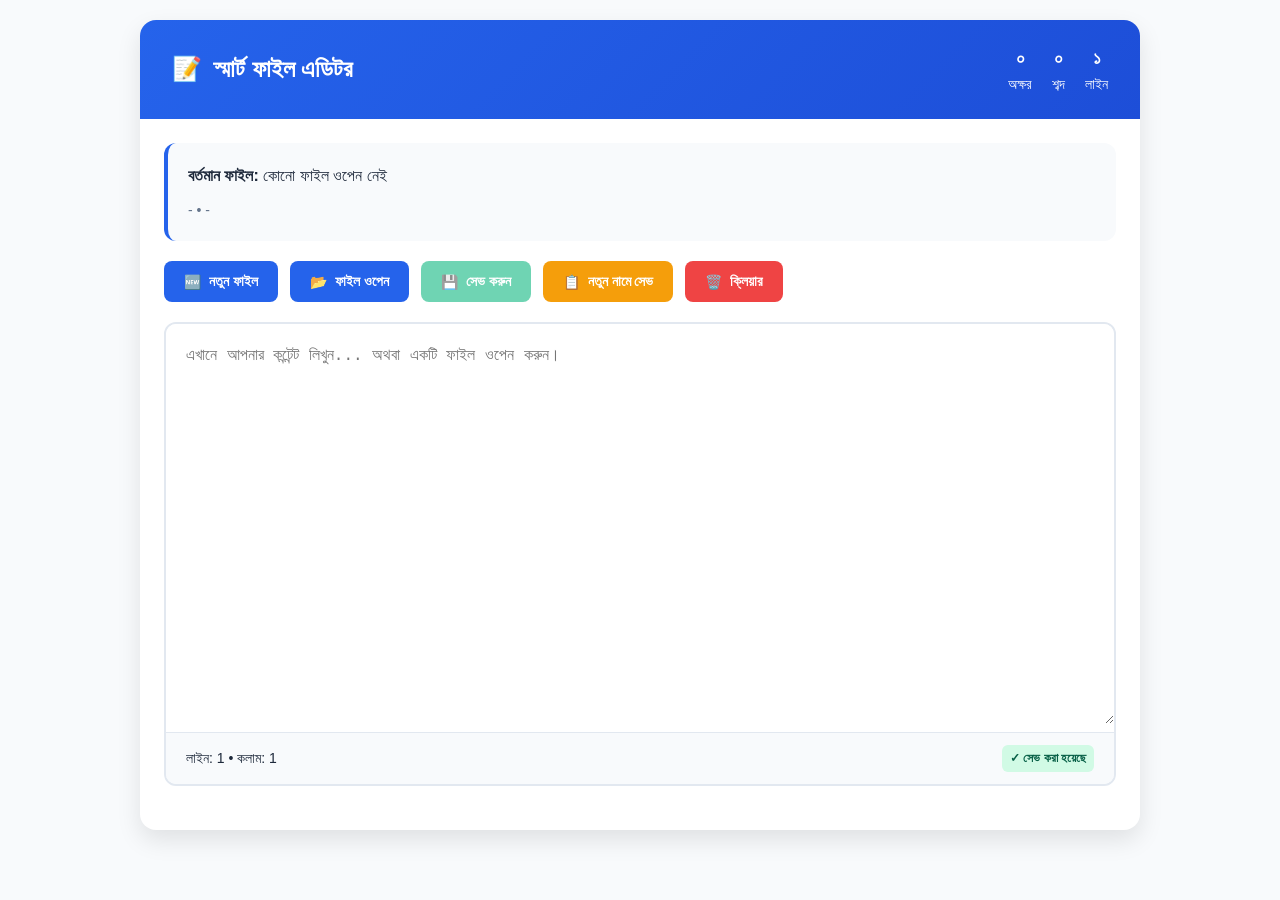
<file: Index.html>
<!DOCTYPE html>
<html lang="bn">
<head>
    <meta charset="UTF-8">
    <meta name="viewport" content="width=device-width, initial-scale=1.0">
    <title>স্মার্ট ফাইল এডিটর</title>
    <meta name="theme-color" content="#2563eb">
    <meta name="description" content="একটি আধুনিক এবং শক্তিশালী ফাইল এডিটর">
    
    <!-- PWA Manifest (Built-in) -->
    <link rel="manifest" id="app-manifest">
    
    <style>
        :root {
            --primary: #2563eb;
            --primary-dark: #1d4ed8;
            --success: #10b981;
            --warning: #f59e0b;
            --danger: #ef4444;
            --bg: #f8fafc;
            --card: #ffffff;
            --text: #1e293b;
            --text-light: #64748b;
            --border: #e2e8f0;
        }

        * {
            margin: 0;
            padding: 0;
            box-sizing: border-box;
        }

        body {
            font-family: -apple-system, BlinkMacSystemFont, 'Segoe UI', Roboto, sans-serif;
            background: var(--bg);
            color: var(--text);
            line-height: 1.6;
            min-height: 100vh;
            padding: 20px;
        }

        .app-container {
            max-width: 1000px;
            margin: 0 auto;
            background: var(--card);
            border-radius: 16px;
            box-shadow: 0 10px 25px rgba(0, 0, 0, 0.1);
            overflow: hidden;
        }

        .app-header {
            background: linear-gradient(135deg, var(--primary), var(--primary-dark));
            color: white;
            padding: 24px 32px;
            display: flex;
            justify-content: space-between;
            align-items: center;
        }

        .app-title {
            font-size: 24px;
            font-weight: 700;
            display: flex;
            align-items: center;
            gap: 12px;
        }

        .app-stats {
            display: flex;
            gap: 20px;
            font-size: 14px;
        }

        .stat-item {
            text-align: center;
        }

        .stat-value {
            font-size: 18px;
            font-weight: 700;
        }

        .app-content {
            padding: 24px;
        }

        .file-info-card {
            background: var(--bg);
            padding: 20px;
            border-radius: 12px;
            margin-bottom: 20px;
            border-left: 4px solid var(--primary);
        }

        .toolbar {
            display: flex;
            gap: 12px;
            margin-bottom: 20px;
            flex-wrap: wrap;
        }

        .btn {
            padding: 12px 20px;
            border: none;
            border-radius: 8px;
            font-size: 14px;
            font-weight: 600;
            cursor: pointer;
            transition: all 0.3s;
            display: flex;
            align-items: center;
            gap: 8px;
        }

        .btn-primary {
            background: var(--primary);
            color: white;
        }

        .btn-primary:hover {
            background: var(--primary-dark);
            transform: translateY(-2px);
        }

        .btn-success {
            background: var(--success);
            color: white;
        }

        .btn-warning {
            background: var(--warning);
            color: white;
        }

        .btn-danger {
            background: var(--danger);
            color: white;
        }

        .btn:disabled {
            opacity: 0.6;
            cursor: not-allowed;
            transform: none !important;
        }

        .editor-container {
            border: 2px solid var(--border);
            border-radius: 12px;
            overflow: hidden;
            margin-bottom: 20px;
        }

        #file-content {
            width: 100%;
            min-height: 400px;
            border: none;
            padding: 20px;
            font-size: 16px;
            font-family: 'Courier New', monospace;
            line-height: 1.5;
            resize: vertical;
            background: var(--card);
            color: var(--text);
        }

        #file-content:focus {
            outline: none;
        }

        .editor-status {
            background: var(--bg);
            padding: 12px 20px;
            display: flex;
            justify-content: space-between;
            align-items: center;
            border-top: 1px solid var(--border);
            font-size: 14px;
        }

        .badge {
            padding: 4px 8px;
            border-radius: 6px;
            font-size: 12px;
            font-weight: 600;
        }

        .badge-warning {
            background: #fef3c7;
            color: #d97706;
        }

        .badge-success {
            background: #d1fae5;
            color: #065f46;
        }

        .toast {
            position: fixed;
            bottom: 20px;
            right: 20px;
            padding: 16px 20px;
            background: var(--success);
            color: white;
            border-radius: 8px;
            box-shadow: 0 4px 12px rgba(0, 0, 0, 0.1);
            transform: translateY(100px);
            opacity: 0;
            transition: all 0.3s;
            z-index: 1000;
        }

        .toast.show {
            transform: translateY(0);
            opacity: 1;
        }

        .install-btn {
            background: rgba(255,255,255,0.2);
            border: 1px solid rgba(255,255,255,0.3);
            color: white;
            padding: 8px 16px;
            border-radius: 20px;
            font-size: 12px;
            cursor: pointer;
            margin-left: 15px;
        }

        @media (max-width: 768px) {
            .app-header {
                flex-direction: column;
                gap: 16px;
                text-align: center;
            }

            .app-stats {
                justify-content: center;
            }

            .toolbar {
                justify-content: center;
            }

            .btn {
                flex: 1;
                min-width: 120px;
                justify-content: center;
            }

            .editor-status {
                flex-direction: column;
                gap: 12px;
                text-align: center;
            }
        }
    </style>
</head>
<body>
    <div class="app-container">
        <header class="app-header">
            <div class="app-title">
                <span>📝</span>
                স্মার্ট ফাইল এডিটর
                <button class="install-btn" id="install-btn" style="display: none;">
                    📲 ইন্সটল করুন
                </button>
            </div>
            <div class="app-stats">
                <div class="stat-item">
                    <div class="stat-value" id="char-count">0</div>
                    <div>অক্ষর</div>
                </div>
                <div class="stat-item">
                    <div class="stat-value" id="word-count">0</div>
                    <div>শব্দ</div>
                </div>
                <div class="stat-item">
                    <div class="stat-value" id="line-count">0</div>
                    <div>লাইন</div>
                </div>
            </div>
        </header>

        <div class="app-content">
            <div class="file-info-card">
                <div class="file-info">
                    <strong>বর্তমান ফাইল:</strong> <span id="current-file-name">কোনো ফাইল ওপেন নেই</span>
                </div>
                <div style="margin-top: 10px; font-size: 14px; color: var(--text-light);">
                    <span id="file-size">-</span> • <span id="file-modified">-</span>
                </div>
            </div>

            <div class="toolbar">
                <button class="btn btn-primary" id="new-btn">
                    <span>🆕</span> নতুন ফাইল
                </button>
                <button class="btn btn-primary" id="open-btn">
                    <span>📂</span> ফাইল ওপেন
                </button>
                <button class="btn btn-success" id="save-btn" disabled>
                    <span>💾</span> সেভ করুন
                </button>
                <button class="btn btn-warning" id="save-as-btn">
                    <span>📋</span> নতুন নামে সেভ
                </button>
                <button class="btn btn-danger" id="clear-btn">
                    <span>🗑️</span> ক্লিয়ার
                </button>
            </div>

            <div class="editor-container">
                <textarea 
                    id="file-content" 
                    placeholder="এখানে আপনার কন্টেন্ট লিখুন... অথবা একটি ফাইল ওপেন করুন।"
                    spellcheck="true"
                ></textarea>
                <div class="editor-status">
                    <div>
                        <span>লাইন: </span>
                        <span id="current-line">1</span>
                        <span> • কলাম: </span>
                        <span id="current-column">1</span>
                    </div>
                    <div>
                        <div class="badge badge-warning" id="unsaved-badge" style="display: none;">
                            * সেভ করা হয়নি
                        </div>
                        <div class="badge badge-success" id="saved-badge">
                            ✓ সেভ করা হয়েছে
                        </div>
                    </div>
                </div>
            </div>
        </div>
    </div>

    <div class="toast" id="toast"></div>

    <script>
        // PWA Manifest (Built-in)
        const manifest = {
            "name": "স্মার্ট ফাইল এডিটর",
            "short_name": "ফাইল এডিটর",
            "description": "একটি আধুনিক এবং শক্তিশালী ফাইল এডিটর",
            "start_url": "./",
            "display": "standalone",
            "background_color": "#f8fafc",
            "theme_color": "#2563eb",
            "orientation": "any",
            "icons": [
                {
                    "src": "[data-uri]",
                    "sizes": "192x192",
                    "type": "image/svg+xml"
                }
            ]
        };

        // Set manifest dynamically
        const manifestBlob = new Blob([JSON.stringify(manifest)], { type: 'application/manifest+json' });
        const manifestURL = URL.createObjectURL(manifestBlob);
        document.getElementById('app-manifest').href = manifestURL;

        // App State
        let currentFileHandle = null;
        let hasUnsavedChanges = false;
        let deferredPrompt;

        // DOM Elements
        const elements = {
            fileContent: document.getElementById('file-content'),
            currentFileName: document.getElementById('current-file-name'),
            charCount: document.getElementById('char-count'),
            wordCount: document.getElementById('word-count'),
            lineCount: document.getElementById('line-count'),
            currentLine: document.getElementById('current-line'),
            currentColumn: document.getElementById('current-column'),
            fileSize: document.getElementById('file-size'),
            fileModified: document.getElementById('file-modified'),
            saveBtn: document.getElementById('save-btn'),
            unsavedBadge: document.getElementById('unsaved-badge'),
            savedBadge: document.getElementById('saved-badge'),
            toast: document.getElementById('toast'),
            installBtn: document.getElementById('install-btn')
        };

        // Initialize App
        function initApp() {
            setupEventListeners();
            updateStats();
            setupPWA();
        }

        // PWA Setup
        function setupPWA() {
            // Service Worker Registration
            if ('serviceWorker' in navigator) {
                navigator.serviceWorker.register('data:application/javascript;base64,' + btoa(`
                    self.addEventListener('install', (event) => {
                        self.skipWaiting();
                    });
                    self.addEventListener('fetch', (event) => {
                        event.respondWith(fetch(event.request));
                    });
                `));
            }

            // Install Prompt
            window.addEventListener('beforeinstallprompt', (e) => {
                e.preventDefault();
                deferredPrompt = e;
                elements.installBtn.style.display = 'block';
            });

            elements.installBtn.addEventListener('click', async () => {
                if (!deferredPrompt) return;
                deferredPrompt.prompt();
                const { outcome } = await deferredPrompt.userChoice;
                if (outcome === 'accepted') {
                    elements.installBtn.style.display = 'none';
                }
                deferredPrompt = null;
            });
        }

        // Event Listeners
        function setupEventListeners() {
            // Button events
            document.getElementById('new-btn').addEventListener('click', newFile);
            document.getElementById('open-btn').addEventListener('click', openFile);
            document.getElementById('save-btn').addEventListener('click', saveFile);
            document.getElementById('save-as-btn').addEventListener('click', saveAsFile);
            document.getElementById('clear-btn').addEventListener('click', clearEditor);

            // Editor events
            elements.fileContent.addEventListener('input', handleContentChange);
            elements.fileContent.addEventListener('keyup', updateCursorPosition);
            elements.fileContent.addEventListener('click', updateCursorPosition);
        }

        // File Operations
        async function newFile() {
            if (hasUnsavedChanges && !confirm('সেভ না করা পরিবর্তন হারিয়ে যাবে। আপনি কি নিশ্চিত?')) {
                return;
            }
            
            elements.fileContent.value = '';
            currentFileHandle = null;
            updateFileInfo('নতুন ফাইল', '0 B', 'এখনই');
            hasUnsavedChanges = false;
            updateUI();
            updateStats();
            showToast('নতুন ফাইল তৈরি করা হয়েছে');
        }

        async function openFile() {
            try {
                if (!('showOpenFilePicker' in window)) {
                    showToast('আপনার ব্রাউজার ফাইল সিস্টেম API সাপোর্ট করে না');
                    return;
                }

                const [fileHandle] = await window.showOpenFilePicker({
                    types: [
                        {
                            description: 'Text Files',
                            accept: {'text/plain': ['.txt', '.text']},
                        }
                    ],
                    multiple: false,
                });

                const file = await fileHandle.getFile();
                const content = await file.text();
                
                elements.fileContent.value = content;
                currentFileHandle = fileHandle;
                
                updateFileInfo(
                    file.name,
                    formatFileSize(file.size),
                    new Date(file.lastModified).toLocaleString('bn-BD')
                );

                hasUnsavedChanges = false;
                updateUI();
                updateStats();
                showToast(`ফাইল ওপেন করা হয়েছে: ${file.name}`);

            } catch (error) {
                if (error.name !== 'AbortError') {
                    showToast('ফাইল ওপেন করতে সমস্যা হয়েছে');
                }
            }
        }

        async function saveFile() {
            if (!currentFileHandle) {
                await saveAsFile();
                return;
            }

            try {
                const writable = await currentFileHandle.createWritable();
                await writable.write(elements.fileContent.value);
                await writable.close();

                hasUnsavedChanges = false;
                updateUI();
                showToast('ফাইল সফলভাবে সেভ করা হয়েছে');

            } catch (error) {
                showToast('ফাইল সেভ করতে সমস্যা হয়েছে');
            }
        }

        async function saveAsFile() {
            try {
                currentFileHandle = await window.showSaveFilePicker({
                    types: [
                        {
                            description: 'Text Files',
                            accept: {'text/plain': ['.txt']},
                        },
                    ],
                });

                await saveFile();
                
            } catch (error) {
                if (error.name !== 'AbortError') {
                    showToast('ফাইল সেভ করতে সমস্যা হয়েছে');
                }
            }
        }

        function clearEditor() {
            if (elements.fileContent.value.trim() && !confirm('সমস্ত কন্টেন্ট মুছে ফেলা হবে। আপনি কি নিশ্চিত?')) {
                return;
            }
            elements.fileContent.value = '';
            updateStats();
            showToast('এডিটর ক্লিয়ার করা হয়েছে');
        }

        // Utility Functions
        function handleContentChange() {
            hasUnsavedChanges = true;
            updateUI();
            updateStats();
        }

        function updateUI() {
            elements.saveBtn.disabled = !hasUnsavedChanges;
            elements.unsavedBadge.style.display = hasUnsavedChanges ? 'block' : 'none';
            elements.savedBadge.style.display = hasUnsavedChanges ? 'none' : 'block';
        }

        function updateStats() {
            const content = elements.fileContent.value;
            const charCount = content.length;
            const wordCount = content.trim() ? content.trim().split(/\s+/).length : 0;
            const lineCount = content ? content.split('\n').length : 1;

            elements.charCount.textContent = charCount.toLocaleString('bn-BD');
            elements.wordCount.textContent = wordCount.toLocaleString('bn-BD');
            elements.lineCount.textContent = lineCount.toLocaleString('bn-BD');
        }

        function updateCursorPosition() {
            const textarea = elements.fileContent;
            const text = textarea.value.substr(0, textarea.selectionStart);
            const lines = text.split('\n');
            const line = lines.length;
            const column = lines[lines.length - 1].length + 1;

            elements.currentLine.textContent = line;
            elements.currentColumn.textContent = column;
        }

        function updateFileInfo(name, size, modified) {
            elements.currentFileName.textContent = name;
            elements.fileSize.textContent = size;
            elements.fileModified.textContent = modified;
        }

        function formatFileSize(bytes) {
            if (bytes === 0) return '0 B';
            const k = 1024;
            const sizes = ['B', 'KB', 'MB', 'GB'];
            const i = Math.floor(Math.log(bytes) / Math.log(k));
            return parseFloat((bytes / Math.pow(k, i)).toFixed(2)) + ' ' + sizes[i];
        }

        // Toast Notifications
        function showToast(message, duration = 3000) {
            elements.toast.textContent = message;
            elements.toast.classList.add('show');
            
            setTimeout(() => {
                elements.toast.classList.remove('show');
            }, duration);
        }

        // Initialize the app
        document.addEventListener('DOMContentLoaded', initApp);

        // Before unload warning
        window.addEventListener('beforeunload', (e) => {
            if (hasUnsavedChanges) {
                e.preventDefault();
                e.returnValue = '';
            }
        });
    </script>
</body>
</html>
</file>
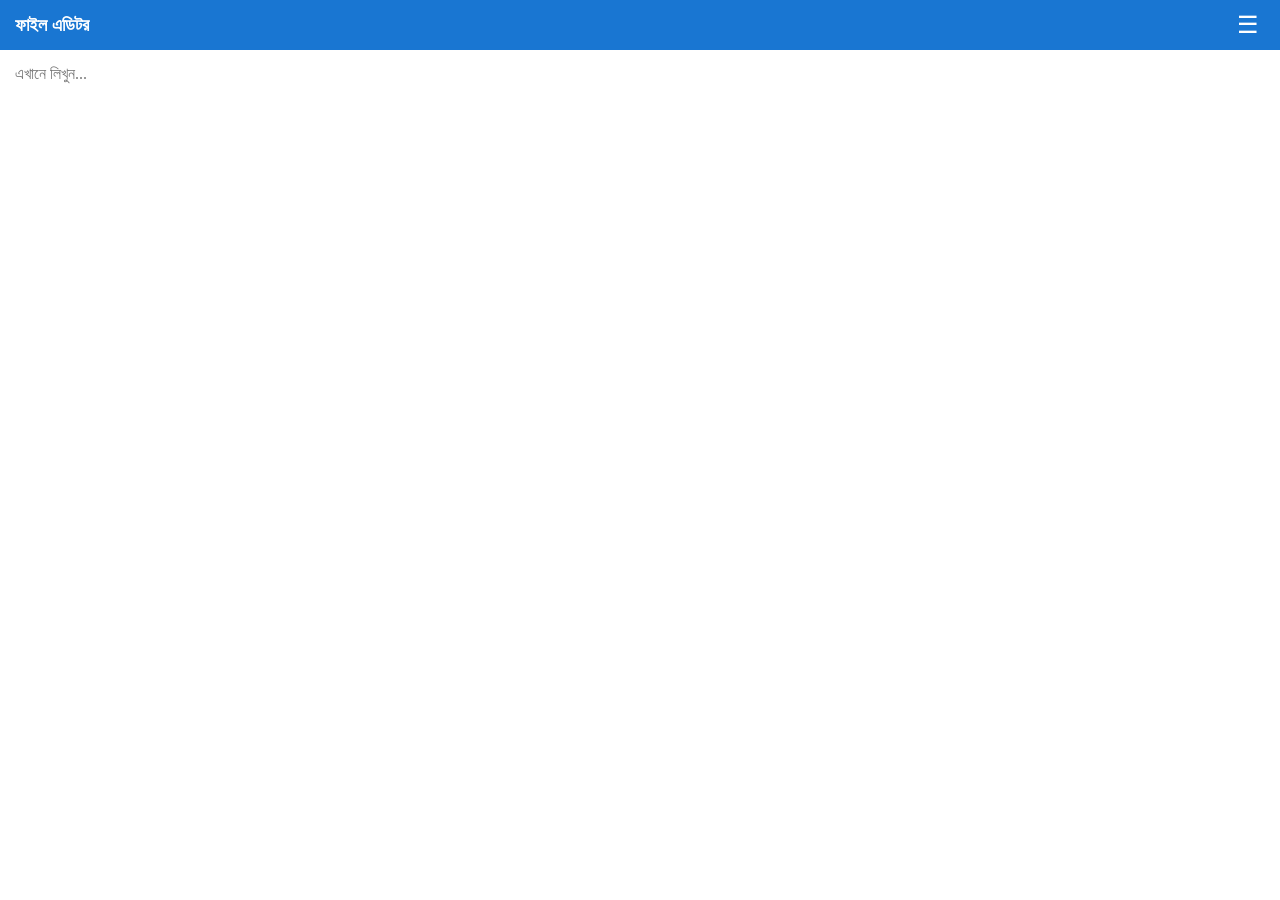
<file: editor.html>
<!DOCTYPE html>
<html lang="bn">
<head>
  <meta charset="UTF-8">
  <meta name="viewport" content="width=device-width, initial-scale=1.0">
  <title>text in file</title>
  <style>
    body {
      margin: 0;
      font-family: "Noto Sans Bengali", sans-serif;
      background: #f5f5f5;
      color: #333;
      height: 100vh;
      display: flex;
      flex-direction: column;
    }
    header {
      display: flex;
      align-items: center;
      justify-content: space-between;
      background: #1976d2;
      color: #fff;
      padding: 10px 15px;
    }
    header h1 {
      font-size: 18px;
      margin: 0;
    }
    #menuButton {
      background: transparent;
      border: none;
      color: white;
      font-size: 24px;
      cursor: pointer;
    }
    #menu {
      display: none;
      position: absolute;
      top: 50px;
      left: 10px;
      background: white;
      border-radius: 10px;
      box-shadow: 0 3px 10px rgba(0,0,0,0.2);
      padding: 10px;
      z-index: 999;
    }
    #menu button, #menu select, #menu input {
      display: block;
      margin: 5px 0;
      width: 100%;
      padding: 6px;
      font-size: 14px;
    }
    #editor {
      flex: 1;
      position: relative;
      display: flex;
      flex-direction: column;
    }
    textarea {
      flex: 1;
      padding: 15px;
      font-size: 16px;
      resize: none;
      border: none;
      outline: none;
      background: var(--bg-color, white);
      color: var(--font-color, black);
      font-family: var(--font-family, "Noto Sans Bengali");
    }
    canvas {
      position: absolute;
      top: 0;
      left: 0;
      width: 100%;
      height: 100%;
      cursor: crosshair;
      display: none;
    }
  </style>
</head>
<body>
  <header>
    <h1>ফাইল এডিটর</h1>
    <button id="menuButton">☰</button>
  </header>

  <div id="menu">
    <button id="newFile">নতুন ফাইল</button>
    <button id="openFile">ফাইল খুলুন</button>
    <button id="saveFile">ফাইল সংরক্ষণ</button>
    <select id="fontSelect">
      <option value="Noto Sans Bengali">Noto Sans Bengali</option>
      <option value="Kalpurush">Kalpurush</option>
      <option value="SolaimanLipi">SolaimanLipi</option>
      <option value="Arial">Arial</option>
      <option value="Times New Roman">Times New Roman</option>
    </select>
    <input type="number" id="fontSize" placeholder="Font size" min="10" max="60" value="16">
    <input type="color" id="fontColor" title="লেখার রঙ">
    <input type="color" id="bgColor" title="ব্যাকগ্রাউন্ড রঙ">
    <button id="toggleHandwriting">✍️ হ্যান্ডরাইটিং মোড</button>
    <button id="insertImage">🖼️ ছবি যুক্ত করুন</button>
  </div>

  <div id="editor">
    <textarea id="textArea" placeholder="এখানে লিখুন..."></textarea>
    <canvas id="handCanvas"></canvas>
  </div>

  <script>
    const menuButton = document.getElementById('menuButton');
    const menu = document.getElementById('menu');
    const textArea = document.getElementById('textArea');
    const handCanvas = document.getElementById('handCanvas');
    const ctx = handCanvas.getContext('2d');
    const fontSelect = document.getElementById('fontSelect');
    const fontSize = document.getElementById('fontSize');
    const fontColor = document.getElementById('fontColor');
    const bgColor = document.getElementById('bgColor');
    const toggleHandwriting = document.getElementById('toggleHandwriting');

    let handwriting = false;
    let drawing = false;

    function resizeCanvas() {
      handCanvas.width = handCanvas.clientWidth;
      handCanvas.height = handCanvas.clientHeight;
    }
    resizeCanvas();
    window.addEventListener('resize', resizeCanvas);

    menuButton.onclick = () => {
      menu.style.display = menu.style.display === "block" ? "none" : "block";
    };

    // Font & color change
    fontSelect.onchange = () => {
      document.documentElement.style.setProperty("--font-family", fontSelect.value);
    };
    fontSize.oninput = () => {
      textArea.style.fontSize = fontSize.value + "px";
    };
    fontColor.oninput = () => {
      document.documentElement.style.setProperty("--font-color", fontColor.value);
      ctx.strokeStyle = fontColor.value;
    };
    bgColor.oninput = () => {
      document.documentElement.style.setProperty("--bg-color", bgColor.value);
    };

    // Handwriting mode
    toggleHandwriting.onclick = () => {
      handwriting = !handwriting;
      handCanvas.style.display = handwriting ? "block" : "none";
      toggleHandwriting.textContent = handwriting ? "📝 টাইপিং মোডে ফেরত" : "✍️ হ্যান্ডরাইটিং মোড";
    };

    // Drawing (3D style)
    let lastX = 0, lastY = 0;
    ctx.lineWidth = 3;
    ctx.shadowBlur = 2;
    ctx.shadowColor = "rgba(0,0,0,0.3)";
    ctx.lineCap = "round";
    ctx.lineJoin = "round";
    ctx.strokeStyle = "#000";

    handCanvas.addEventListener('mousedown', e => {
      if (!handwriting) return;
      drawing = true;
      [lastX, lastY] = [e.offsetX, e.offsetY];
    });
    handCanvas.addEventListener('mousemove', e => {
      if (!drawing || !handwriting) return;
      ctx.beginPath();
      ctx.moveTo(lastX, lastY);
      ctx.lineTo(e.offsetX, e.offsetY);
      ctx.stroke();
      [lastX, lastY] = [e.offsetX, e.offsetY];
    });
    handCanvas.addEventListener('mouseup', () => drawing = false);
    handCanvas.addEventListener('mouseout', () => drawing = false);

    // Image insert
    document.getElementById('insertImage').onclick = () => {
      const input = document.createElement('input');
      input.type = 'file';
      input.accept = 'image/*';
      input.onchange = e => {
        const file = e.target.files[0];
        if (!file) return;
        const reader = new FileReader();
        reader.onload = ev => {
          const img = new Image();
          img.onload = () => {
            ctx.drawImage(img, 50, 50, img.width / 2, img.height / 2);
          };
          img.src = ev.target.result;
        };
        reader.readAsDataURL(file);
      };
      input.click();
    };

    // File handling
    document.getElementById('newFile').onclick = () => textArea.value = "";
    document.getElementById('openFile').onclick = async () => {
      const [fileHandle] = await window.showOpenFilePicker();
      const file = await fileHandle.getFile();
      const text = await file.text();
      textArea.value = text;
    };
    document.getElementById('saveFile').onclick = async () => {
      const blob = new Blob([textArea.value], { type: 'text/plain' });
      const handle = await window.showSaveFilePicker({
        suggestedName: 'myfile.txt',
        types: [{ description: 'Text Files', accept: { 'text/plain': ['.txt'] } }]
      });
      const writable = await handle.createWritable();
      await writable.write(blob);
      await writable.close();
    };
  </script>
</body>
</html>
</file>
